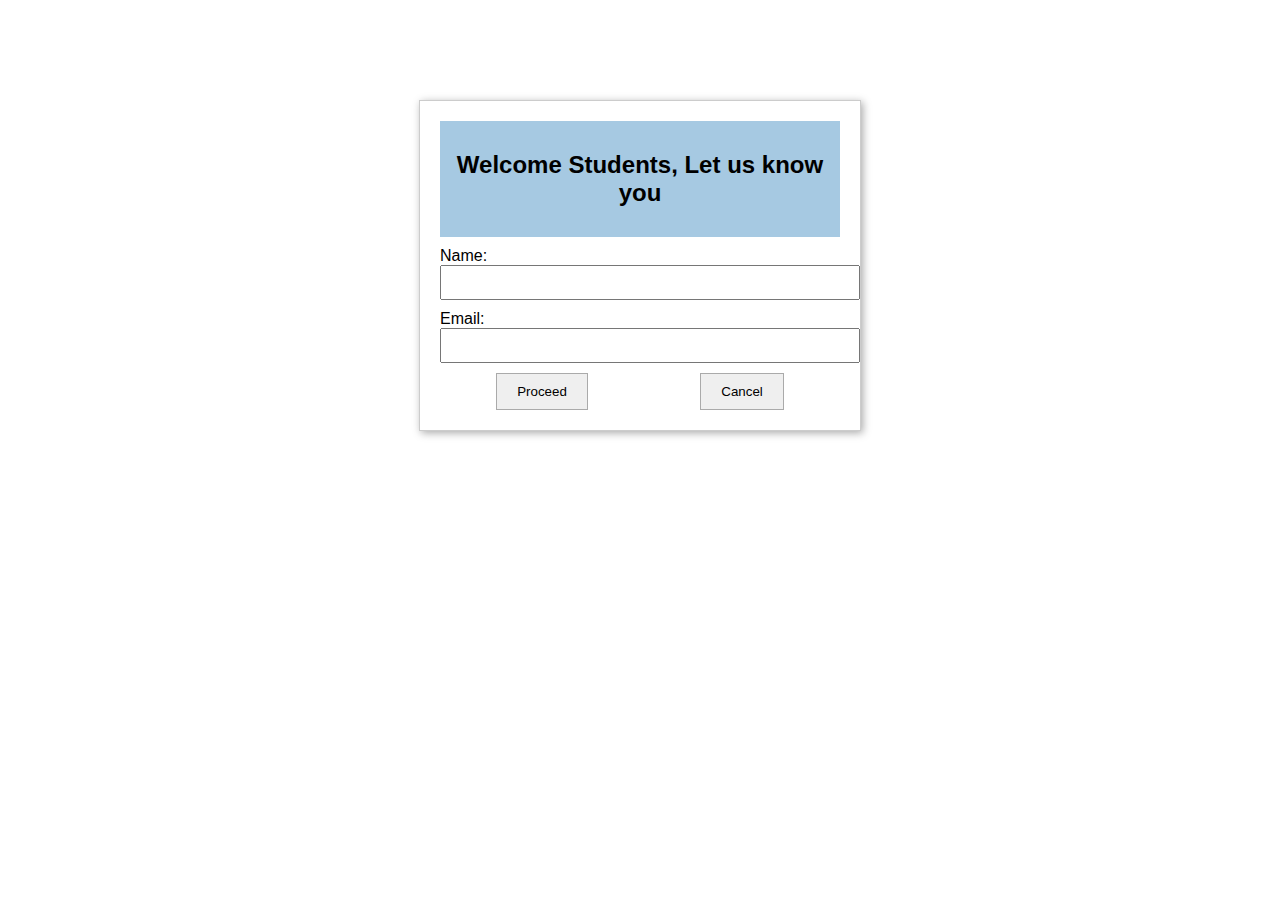
<file: index.html>
<!DOCTYPE html>
<html lang="en">
<head>
    <meta charset="UTF-8">
    <meta name="viewport" content="width=device-width, initial-scale=1.0">
    <title>Welcome</title>
    <link rel="stylesheet" href="style.css">
</head>
<body>
    <div class="welcome-container">
        <div class="welcome-header">
            <h2>Welcome Students, Let us know you</h2>
        </div>
        <form action="home.php" method="GET">
            <div class="form-group">
                <label for="name">Name:</label>
                <input type="text" id="name" name="name" required>
            </div>
            <div class="form-group">
                <label for="email">Email:</label>
                <input type="email" id="email" name="email" required>
            </div>
            <div class="button-group">
                <input type="submit" value="Proceed">
                <button type="reset">Cancel</button>
            </div>
        </form>
    </div>
</body>
</html>
</file>
<file: style.css>
body {
    font-family: Arial, sans-serif;
    margin: 0;
    padding: 0;
}

h1, h2 {
    text-align: center;
}

.welcome-container {
    border: 1px solid #ccc;
    width: 400px;
    margin: 100px auto;
    padding: 20px;
    box-shadow: 2px 2px 8px #aaa;
}

.welcome-header {
    background-color: #a6c9e2;
    padding: 10px;
    text-align: center;
}

.form-group {
    margin: 10px 0;
}

input[type="text"], input[type="email"] {
    width: 100%;
    padding: 8px;
}

.button-group {
    display: flex;
    justify-content: space-around;
    margin-top: 10px;
}

input[type="submit"], button {
    padding: 10px 20px;
    border: 1px solid #aaa;
}

.menu {
    display: flex;
    justify-content: center;
    background-color: #4b97d5;
    padding: 15px;
}

.menu ul {
    list-style-type: none;
    padding: 0;
    margin: 0;
}

.menu li {
    display: inline;
    padding: 0 15px;
}

.menu a {
    color: white;
    text-decoration: none;
}

.cart {
    position: absolute;
    top: 10px;
    right: 20px;
}

.cart img {
    width: 40px;
}

.welcome-message {
    text-align: center;
    margin: 20px;
}

.courses-grid {
    display: grid;
    grid-template-columns: repeat(3, 1fr);
    gap: 20px;
    padding: 40px;
}

.course {
    border: 1px solid #ccc;
    padding: 20px;
    text-align: center;
    box-shadow: 2px 2px 8px #aaa;
}
</file>
